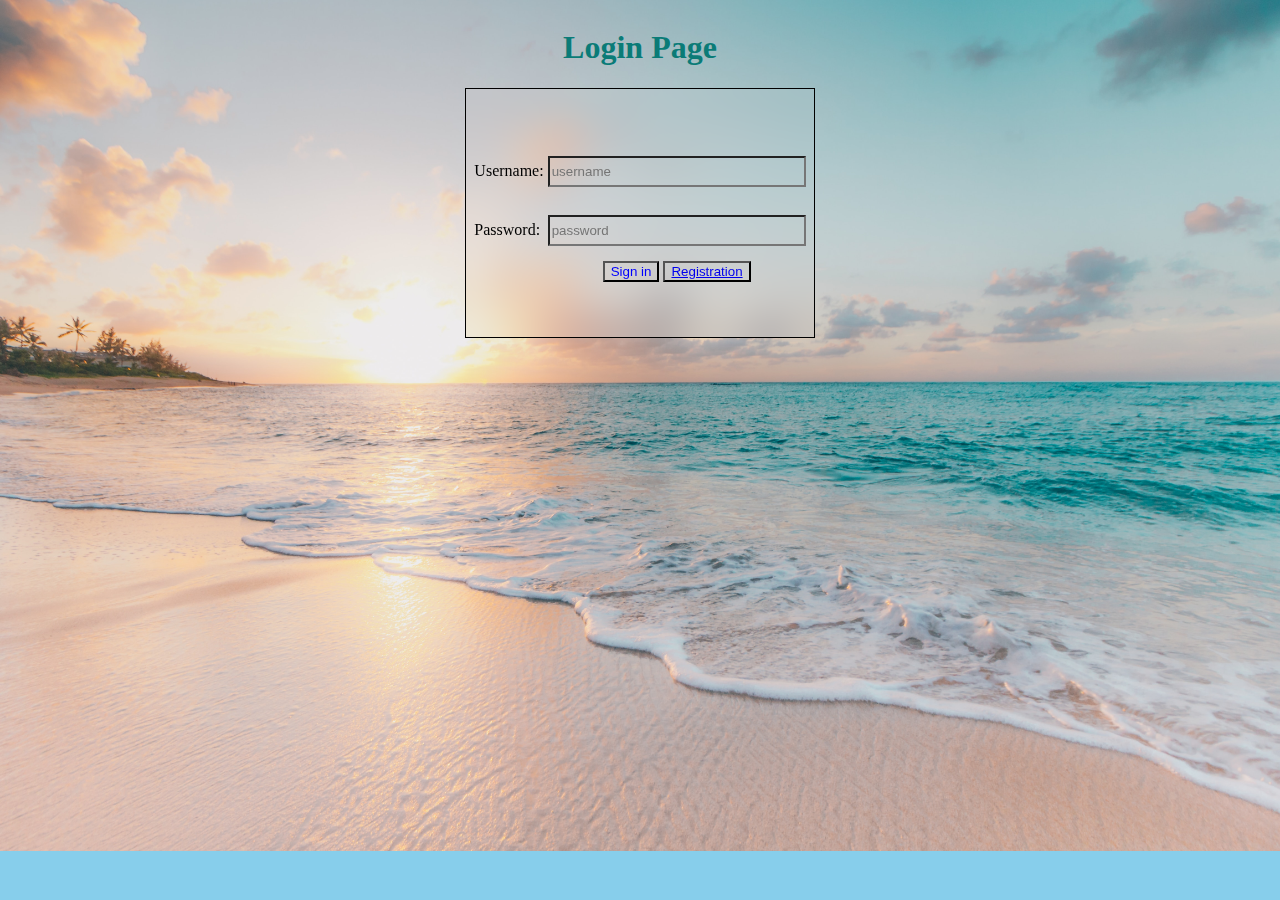
<file: index.html>
<!DOCTYPE html>
<html lang="en">
<head>
    <meta charset="UTF-8">
    <meta name="viewport" content="width=device-width, initial-scale=1.0">
    <title>Document</title>
</head>
<body bgcolor="skyblue">
    <div class="box">
    <link href="login.css" rel="stylesheet">
    <center>
    <h1>Login Page</h1>
    <forms>
        <table>
       <tr><td>
        Username:
        </td>
        <td>
            <input type="text" placeholder="username">
            </td>
            </tr>
            <tr>
            <td>
        Password:
    </td>
    <td>
        <input type="password" placeholder="password">
        </td>
        </tr>  
   <tr> <td>
        <th>
            <button type="signin">Sign in</button>
        <button><a href="Registration.html">Registration</a></button></th>
    </td>
</tr>
    </center>
</table>
    </forms>
    </div>
</body>
</html>
</file>
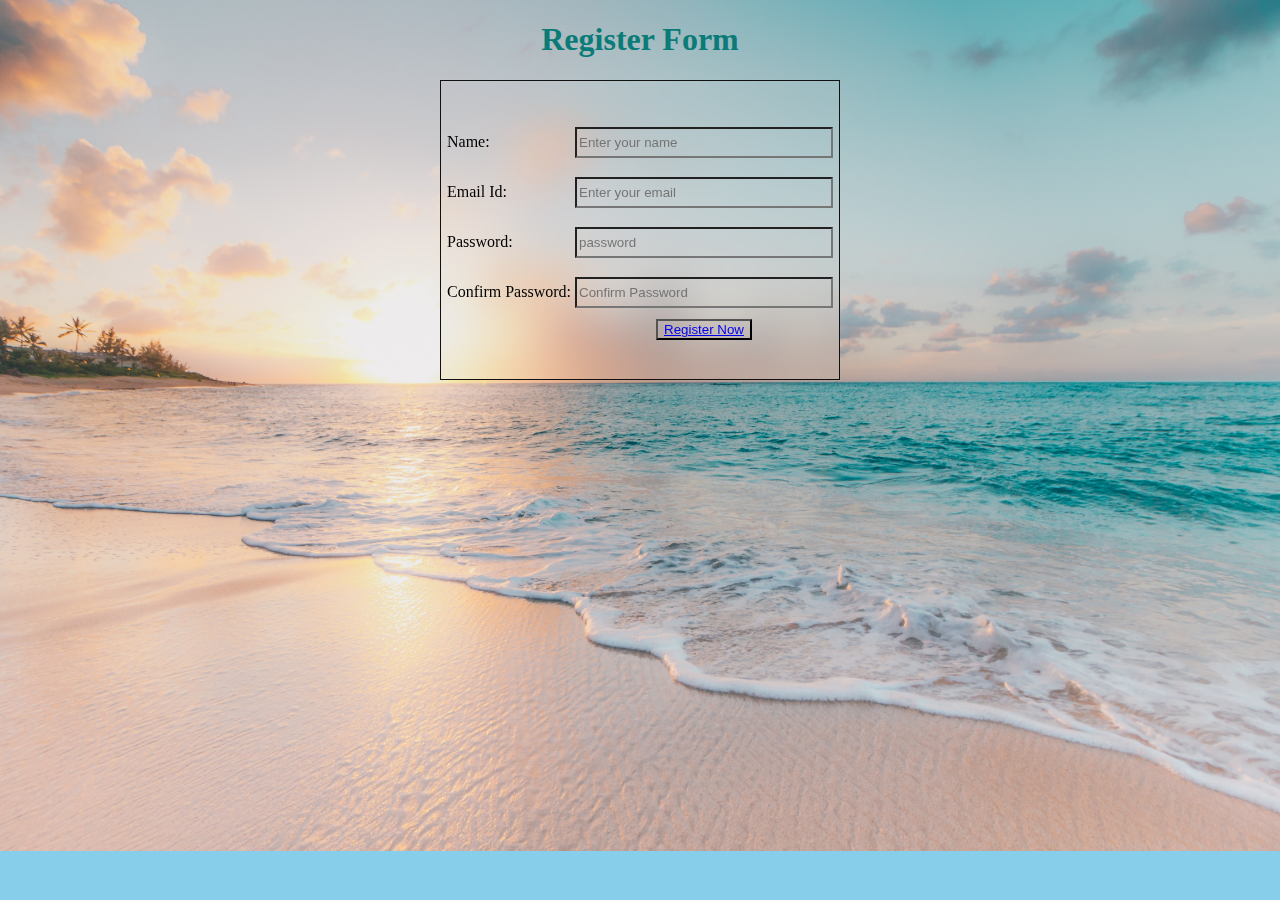
<file: Registration.html>
<!DOCTYPE html>
<html lang="en">
<head>
    <meta charset="UTF-8">
    <meta name="viewport" content="width=device-width, initial-scale=1.0">
    <title>Document</title>
</head>


<body bgcolor="skyblue">
    <link href="Registration.css" rel="stylesheet">
    <center>
    <h1>Register Form</h1>
    <form>
        <table>
        <tr>
        <td>
        Name:
    </td>
    <td>
        <input type="name" placeholder="Enter your name"><br>
    </td>
    </tr>
    <tr>
    <td>
        Email Id:
    </td>
    <td>
        <input type="email id" placeholder="Enter your email"><br>
    </td>
    </tr>
    <tr>
    <td>
        Password:
    </td>
    <td>
        <input type="password" placeholder="password"><br>
        </td></tr>
        <tr>
            <td>
        Confirm Password:
        </td>
        <td>
        <input type="confirm" placeholder="Confirm Password"><br>
    </td>
    </tr>
    <tr>
   <td>
        <th><button><a href="index.html">Register Now</a></button></th>
    </td>
    </tr>
    
    </table>
    </form>
    

</center>
</body>
</html>
</file>
<file: login.css>
td{
    line-height:55px;;
}
h1{
    color: rgb(10, 123, 119);
}
button{
    color: blue;
}

body{
    background-image:url("sean-oulashin-KMn4VEeEPR8-unsplash.jpg");
    background-repeat: no-repeat;
    background-size:cover;
    display: flex;
    justify-content: center;
   
    /* center la varum text */
     align-items: center;
     height: vh; 
    

}
 table{
    /* background-image: url("wp2646216.webp");
    background-size:cover;
    background-repeat: no-repeat;
    background-position: center;  */
    border: 1px solid black;
    backdrop-filter: blur(20px);
    height: 250px;
    width: 350px; 
    display: flex;
    flex-direction: column; 
    align-items: center; 
    justify-content: center;
} 
/* table{
    border: 2px solid white;
    backdrop-filter: blur(20px);
    height: 350px;
    width: 400px;
    display: flex;
    flex-direction: column;
    align-items: center;
    justify-content: center;
} */
input{
    width: 250px;
    height: 25px;
    background: transparent;
}
button{
    background: transparent;
}
</file>
<file: Registration.css>
td{
    line-height: 46px;
}
h1{
        color: rgb(10, 123, 119);
}

body{
    background-image: url("sean-oulashin-KMn4VEeEPR8-unsplash.jpg");
    /* background-position:0cqw; */
    background-size:cover;
    background-repeat: no-repeat;
}
table{
    /* background-image: url("wp2646216.webp"); */
    /* background-size:cover;
    /* background-repeat: no-repeat;  */
    border: 1px solid rgb(17, 17, 17);
    backdrop-filter: blur(20px);
        height: 300px;
        width: 400px; 
        display: flex;
        flex-direction: column; 
        align-items: center; 
        justify-content: center;
}
input{
    width: 250px;
    height: 25px;
    background: transparent;
   
}
button{
background: transparent;
}
</file>
